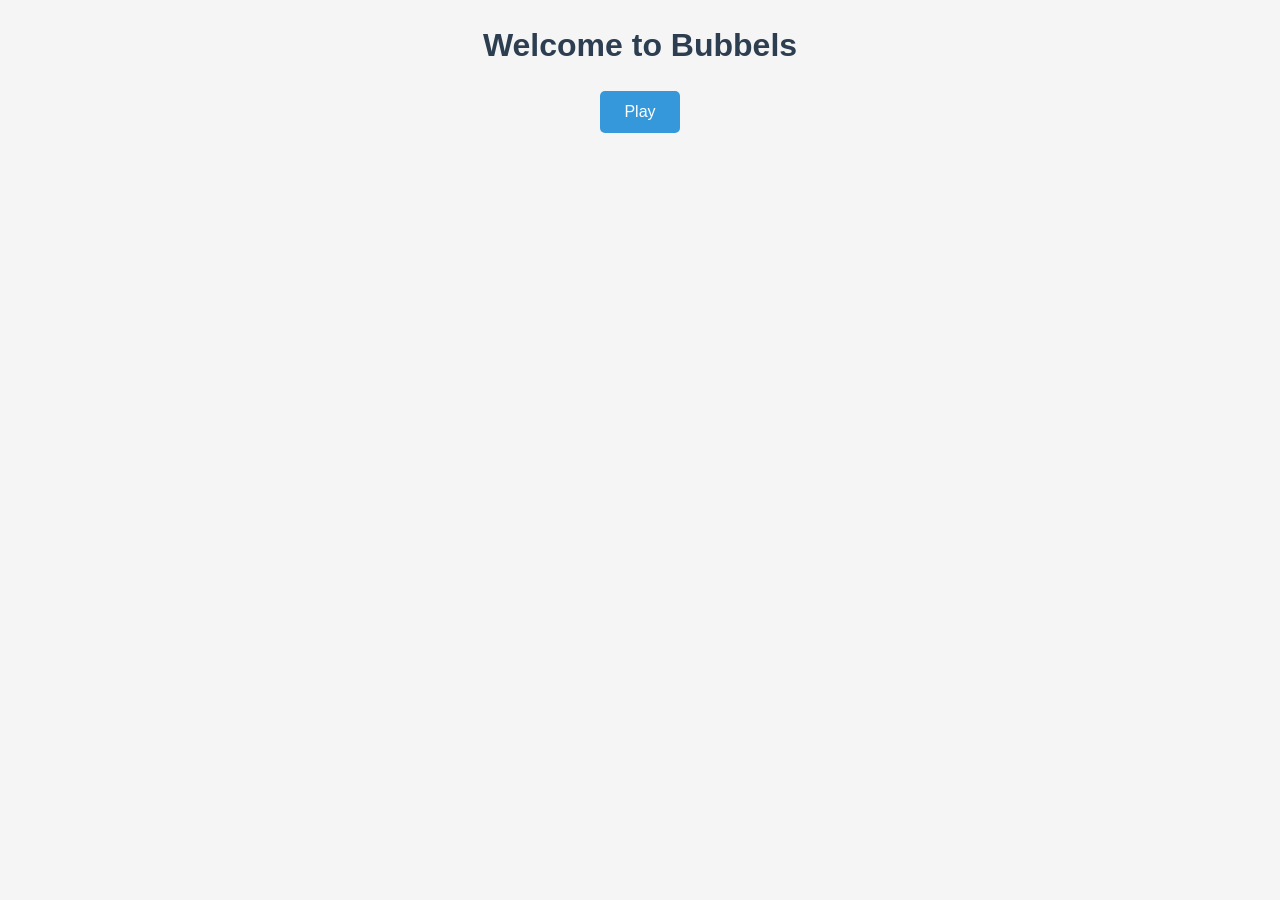
<file: index.html>
<!DOCTYPE html>
<html lang="en">
<head>
    <meta charset="UTF-8">
    <meta name="viewport" content="width=device-width, initial-scale=1.0">
    <title>Bubbles</title>
    <link rel="manifest" href="manifest.json">
    <link rel="stylesheet" href="style.css">
    <link rel="apple-touch-icon" href="icons/icon-192.png">
</head>
<body>
    <h1 style="width: 100%">Welcome to Bubbels</h1>
    <a href="choice.html">
        <button class="btn">Play</button>
    </a>
    <script src="app.js"></script>
</body>
</html>
</file>
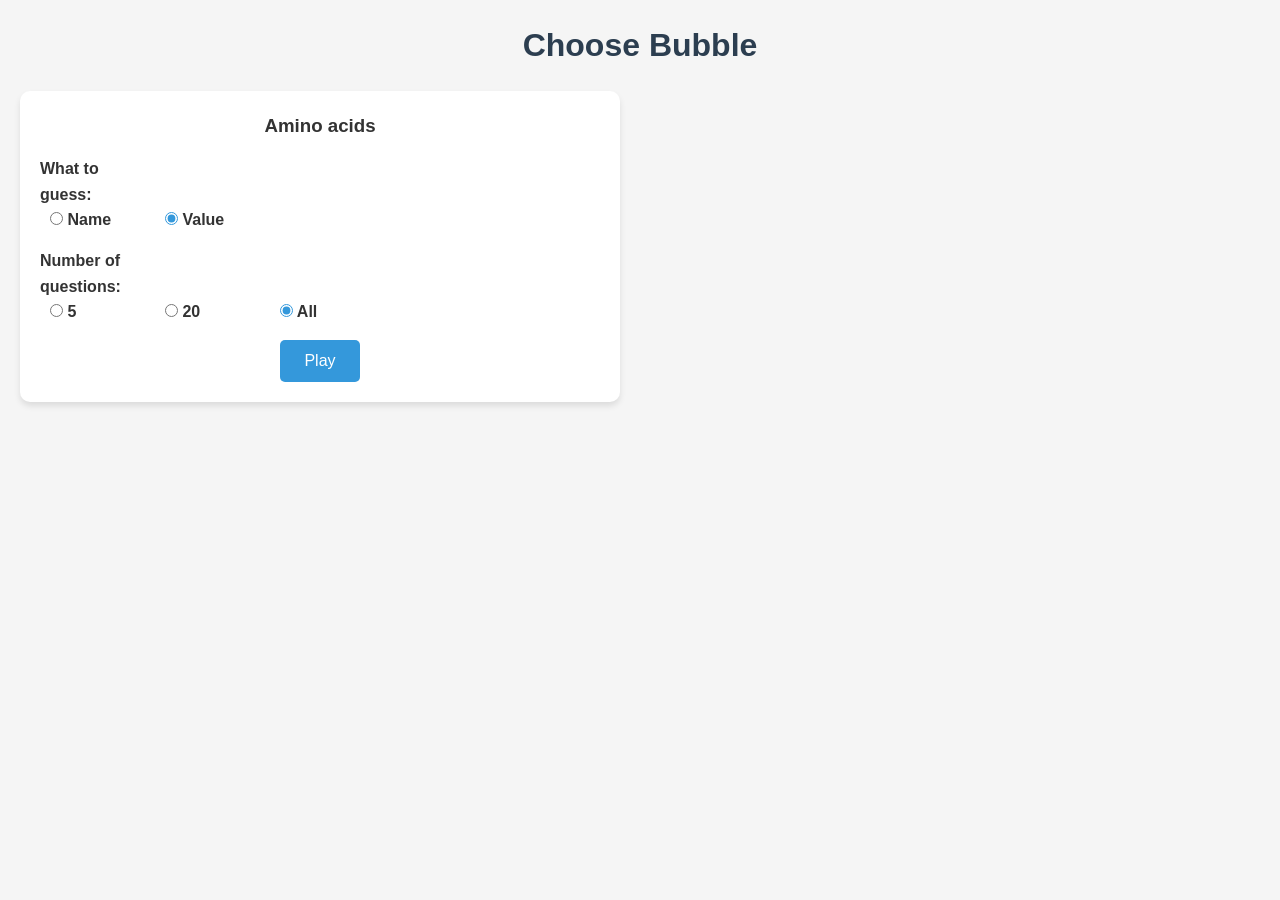
<file: choice.html>
<!DOCTYPE html>
<html lang="en">
<head>
  <meta charset="UTF-8">
  <meta name="viewport" content="width=device-width, initial-scale=1.0">
  <title>Choice</title>
  <link rel="manifest" href="manifest.json">
  <link rel="stylesheet" href="style.css">
  <link rel="apple-touch-icon" href="icons/icon-192x192.png">
</head>
<body>
    <h1 style="width: 100%">Choose Bubble</h1>
    <div class="container" id="aminochoice">
        <h3>Amino acids</h3>
        <div class="setting">
            <label for="direction">What to guess:</label>
            <div class="radio-group">
                <label class="radio-label">
                    <input type="radio" name="direction" value="name">
                    <span>Name</span>
                </label>
                <label class="radio-label">
                    <input type="radio" name="direction" value="value" checked>
                    <span>Value</span>
                </label>
            </div>
        </div>
        <div class="setting">
            <label for="numquestions">Number of questions:</label>
            <div class="radio-group">
                <label class="radio-label">
                    <input type="radio" name="numq" value="5">
                    <span>5</span>
                </label>
                <label class="radio-label">
                    <input type="radio" name="numq" value="20" checked>
                    <span>20</span>
                </label>
                <label class="radio-label">
                    <input type="radio" name="numq" value="all" checked>
                    <span>All</span>
                </label>
            </div>
        </div>
        <!-- Add the functionality for the settings - right now they dont do jack shit -->

        <button class="btn" onclick="selectQuiz('aminoAcids')">Play</button>
    </div>
    <script src="app.js"></script>
</body>
</html>
</file>
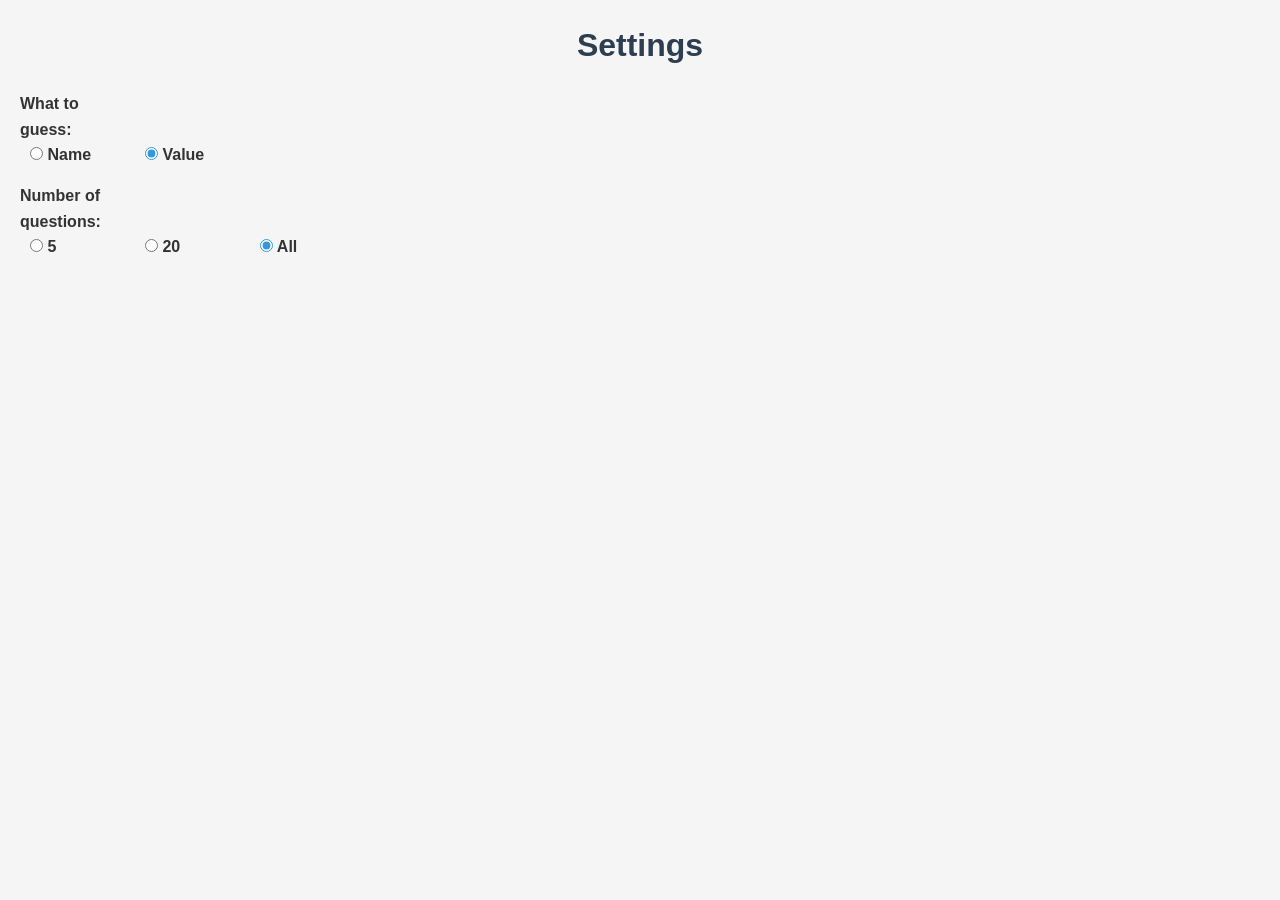
<file: settings.html>
<!DOCTYPE html>
<html lang="en">
<head>
  <meta charset="UTF-8">
  <meta name="viewport" content="width=device-width, initial-scale=1.0">
  <title>My PWA</title>
  <link rel="manifest" href="manifest.json">
  <link rel="stylesheet" href="style.css">
  <link rel="apple-touch-icon" href="icons/icon-192x192.png">
</head>
<body>
    <h1>Settings</h1>
    <div class="setting">
        <label for="direction">What to guess:</label>
        <div class="radio-group">
            <label class="radio-label">
                <input type="radio" name="direction" value="name">
                <span>Name</span>
            </label>
            <label class="radio-label">
                <input type="radio" name="direction" value="value" checked>
                <span>Value</span>
            </label>
        </div>
    </div>
    <div class="setting">
        <label for="numquestions">Number of questions:</label>
        <div class="radio-group">
            <label class="radio-label">
                <input type="radio" name="numq" value="5">
                <span>5</span>
            </label>
            <label class="radio-label">
                <input type="radio" name="numq" value="20" checked>
                <span>20</span>
            </label>
            <label class="radio-label">
                <input type="radio" name="numq" value="all" checked>
                <span>All</span>
            </label>
        </div>
    </div>
    <script src="app.js"></script>
</body>
</html>
</file>
<file: style.css>
/* Reset and base styles */
* {
  margin: 0;
  padding: 0;
  box-sizing: border-box;
  font-family: Arial, sans-serif;
}
[hidden] {
    display: none !important;
}


body {
  background-color: #f5f5f5;
  color: #333;
  line-height: 1.6;
  min-height: 100vh;
  text-align: center;
  padding: 20px;
}

.container {
  text-align: center;
  max-width: 600px;
  width: 100%;
  padding: 20px;
  background: white;
  border-radius: 10px;
  box-shadow: 0 4px 6px rgba(0, 0, 0, 0.1);
}

h1 {
  margin-bottom: 20px;
  color: #2c3e50;
}

p {
  margin-bottom: 20px;
}

/* Button design */
.btn {
  background-color: #3498db;
  color: white;
  border: none;
  padding: 12px 24px;
  border-radius: 5px;
  font-size: 16px;
  cursor: pointer;
  transition: background-color 0.3s;
}

.btn:hover {
  background-color: #2980b9;
}

.popup {
    display: none;
    position: fixed;
    top: 0;
    left: 0;
    width: 100%;
    height: 100%;
    background-color: rgba(0, 0, 0, 0.5);
    justify-content: center;
    align-items: center;
    z-index: 1000;
}

.popup-content {
    background: white;
    padding: 20px;
    border-radius: 10px;
    width: 80%;
    max-width: 400px;
    box-shadow: 0 4px 6px rgba(0, 0, 0, 0.1);
    text-align: center;
}

.close-btn {
    float: right;
    font-size: 24px;
    cursor: pointer;
    color: #777;
}

.close-btn:hover {
    color: #333;
}
.setting {
    margin: 15px 0;
    text-align: left;
}

.setting label {
    display: inline-block;
    width: 100px;
    font-weight: bold;
}

.setting select,
.setting input {
    margin-left: 10px;
}
/* Radio Button Styles */
.radio-group {
    display: flex;
    gap: 15px;
    margin-left: 10px;
}

.radio-label {
    display: flex;
    align-items: center;
    gap: 5px;
    cursor: pointer;
}

.radio-label input[type="radio"] {
    margin: 0;
    accent-color: #3498db; /* Custom color for radio buttons */
}
/* Quiz Page Styles */
.quiz-container {
    max-width: 600px;
    margin: 0 auto;
    padding: 20px;
    text-align: center;
}

.question {
    margin-bottom: 30px;
}

.question-image {
    max-width: 100%;
    height: auto;
}

.choices-grid {
    display: grid;
    grid-template-columns: 1fr 1fr;
    gap: 15px;
}

.choice-btn {
    background-color: #3498db;
    color: white;
    border: none;
    padding: 20px;
    border-radius: 10px;
    font-size: 18px;
    cursor: pointer;
    transition: background-color 0.2s;
    width: 100%;
}

.choice-btn:hover {
    background-color: #2980b9;
}

.choice-btn:disabled {
    cursor: not-allowed;
}

#imageContainer {
    width: 100%;
    min-height: 120px;
    max-height: auto;
    float: left;
    padding: 5px;
}
</file>
